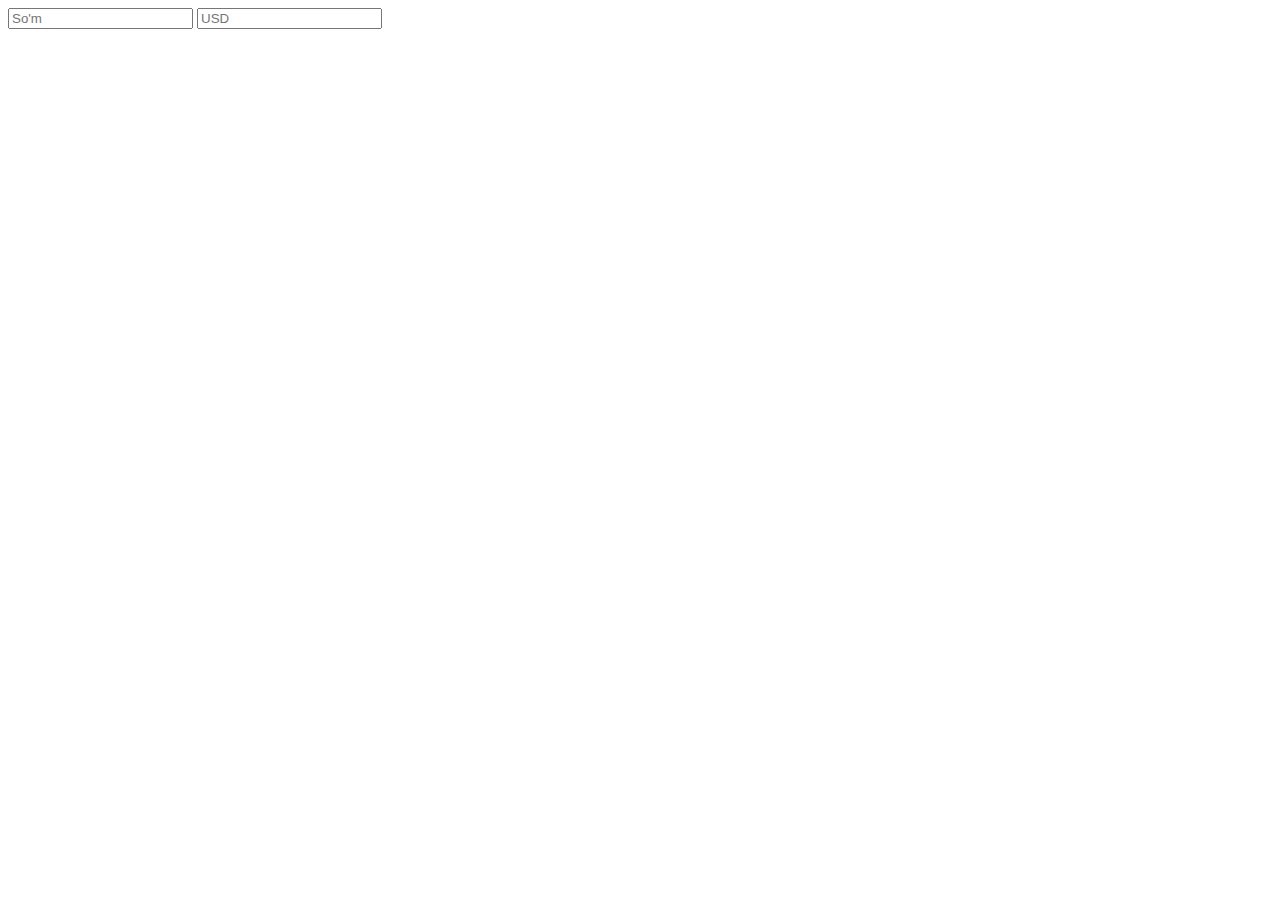
<file: №32. JSON va AJAX/index.html>
<!DOCTYPE html>
<html lang="en">

<head>
	<meta charset="UTF-8">
	<meta name="viewport" content="width=device-width, initial-scale=1.0">
	<title>Dars 32</title>
</head>

<body>

	<input type="text" id="sum" placeholder="So'm">
	<input type="text" id="usd" placeholder="USD">

	<script src="script.js"></script>
</body>

</html>
</file>
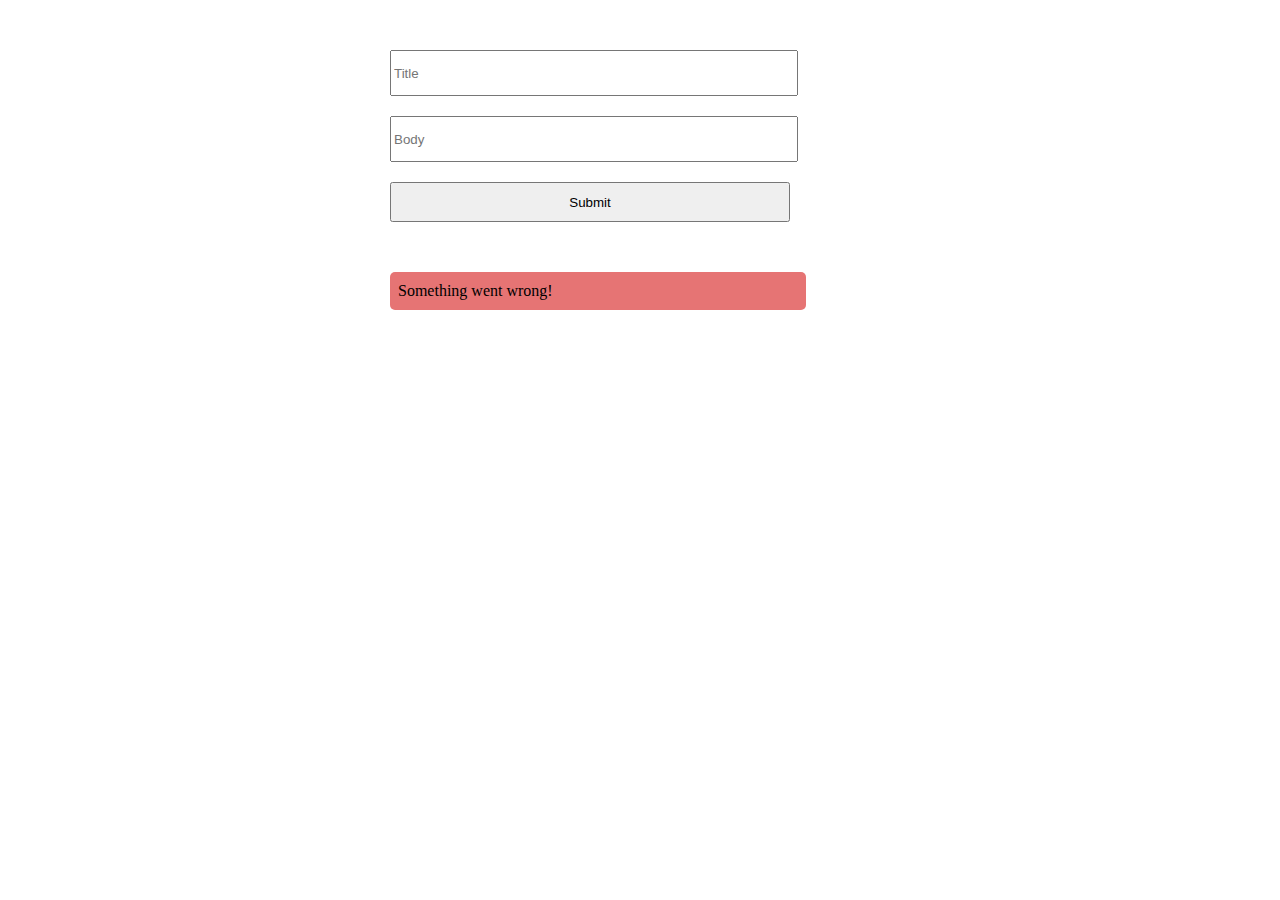
<file: №34. Amaliyot. JSON Placeholder/index.html>
<!DOCTYPE html>
<html lang="ru">

<head>
  <meta charset="utf-8">
  <meta http-equiv="X-UA-Compatible" content="IE=edge">
  <title>JavaScript</title>
  <link rel="stylesheet" href="./css/style.css">
</head>

<body>
  <div class="wrapper">
    <form>
      <input type="text" name="title" placeholder="Title">
      <input type="text" name="body" placeholder="Body">
      <button type="submit">Submit</button>
    </form>

  </div>
  <div class="posts">
    <!-- <div class="post">
      <h4> <b>#1.</b> sunt aut facere repellat provident occaecati excepturi optio reprehenderit</h4>
      <p>quia et suscipitnsuscipit recusandae consequuntur expedita et cumnreprehenderit molestiae ut ut quas
        totamnnostrum rerum est autem sunt rem eveniet architecto</p>
    </div> -->
  </div>

  <script src="js/script.js"></script>
</body>

</html>
</file>
<file: №34. Amaliyot. JSON Placeholder/css/style.css>
.wrapper,
.posts {
	width: 500px;
	margin: 50px auto;
}

input,
button {
	width: 400px;
	height: 40px;
	margin-top: 20px;
	display: block;
}

.post {
	width: 400px;
	padding: 10px 8px;
	border: 1px solid #1f1f1f;
	display: flex;
	flex-direction: column;
	gap: 10px;
	border-radius: 5px;
	margin-top: 10px;
}

.post h4,
.post p {
	margin: 0;
}

.error {
	width: 400px;
	background-color: rgb(230, 116, 116);
	padding: 10px 8px;
	border-radius: 5px;
	margin-top: 10px;
}
</file>
